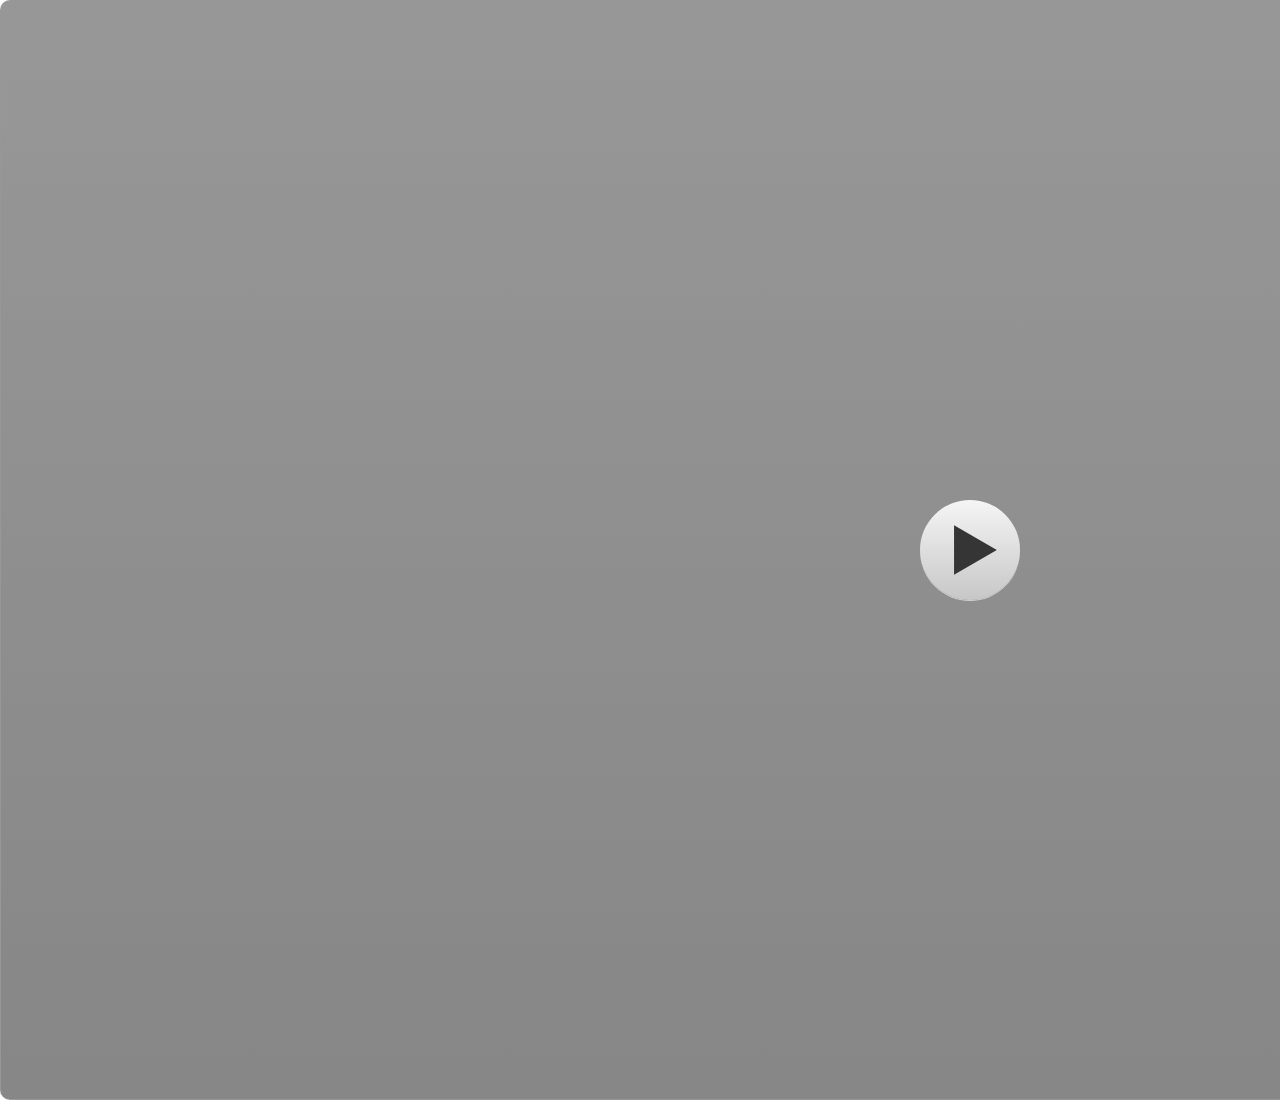
<file: story.html>
﻿<!doctype html>
<html lang="en-US">
<head>
  <meta charset="utf-8">
  <!-- Created using Storyline 3 - http://www.articulate.com  -->
  <!-- version: 3.20.30234.0 -->
  <title>AS3 MEDPEM 1</title>
  <meta http-equiv="x-ua-compatible" content="IE=edge"/>
  <meta name="viewport" content="width=device-width,initial-scale=1,user-scalable=no,shrink-to-fit=no,minimal-ui"/>
  <meta name="apple-mobile-web-app-capable" content="yes"/>
  <style>
    html, body { height: 100%; padding: 0; margin: 0 }
    #app { height: 100%; width: 100%; }
  </style>

  <script>
    window.DS = {};
    window.globals = {
      DATA_PATH_BASE: '',
      HAS_FRAME: true,
      HAS_SLIDE: true,

      lmsPresent: false,
      tinCanPresent: false,
      cmi5Present: false,
      aoSupport: false,
      scale: 'noscale',
      captureRc: false,
      browserSize: 'optimal',
      bgColor: '#FFFFFF',
      features: '',
      themeName: 'classic',
      preloaderColor: '#FFFFFF',
      suppressAnalytics: false,
      productChannel: 'perpetual',
      publishSource: 'storyline',
      aid: '',
      cid: 'c726381e-25c6-4836-8cd9-0ffc35e77418',
      playerVersion: '3.20.30234.0',
      publishTimestamp: '2025-01-10T04:56:46.9818034Z',
      maxIosVideoElements: 10,
      connectionSettings: { },

      
      parseParams: function(qs) {
        if (window.globals.parsedParams != null) {
          return window.globals.parsedParams;
        }
        qs = (qs || window.location.search.substr(1)).split('+').join(' ');
        var params = {},
            tokens,
            re = /[?&]?([^=]+)=([^&]*)/g;

        while (tokens = re.exec(qs)) {
          params[decodeURIComponent(tokens[1]).trim()] =
            decodeURIComponent(tokens[2]).trim();
        }
        window.globals.parsedParams = params;
        return params;
      }

    };
  </script>
  <script>
    var isIe11 = ('ActiveXObject' in window || window.MSBlobBuilder != null)
      && window.msCrypto != null && !window.ActiveXObject;
    if (isIe11) {
      window.globals.unsupportedBrowser = true;
      document.write(atob('[base64]'));
    }
  </script>
  
  <script>window.THREE = { };</script>
  
</head>
<body style="background: #FFFFFF" class="cs-HTML theme-classic">
  <!-- 360 -->
  <script>!function(){var e,i=/iPhone/i,o=/iPod/i,n=/iPad/i,t=/\biOS-universal(?:.+)Mac\b/i,r=/\bAndroid(?:.+)Mobile\b/i,a=/Android/i,d=/(?:SD4930UR|\bSilk(?:.+)Mobile\b)/i,p=/Silk/i,l=/Windows Phone/i,u=/\bWindows(?:.+)ARM\b/i,b=/BlackBerry/i,s=/BB10/i,c=/Opera Mini/i,f=/\b(CriOS|Chrome)(?:.+)Mobile/i,h=/Mobile(?:.+)Firefox\b/i,v=function(e){return void 0!==e&&"MacIntel"===e.platform&&"number"==typeof e.maxTouchPoints&&e.maxTouchPoints>1&&"undefined"==typeof MSStream};e=function(e){var m={userAgent:"",platform:"",maxTouchPoints:0};e||"undefined"==typeof navigator?"string"==typeof e?m.userAgent=e:e&&e.userAgent&&(m={userAgent:e.userAgent,platform:e.platform,maxTouchPoints:e.maxTouchPoints||0}):m={userAgent:navigator.userAgent,platform:navigator.platform,maxTouchPoints:navigator.maxTouchPoints||0};var g=m.userAgent,y=g.split("[FBAN");void 0!==y[1]&&(g=y[0]),void 0!==(y=g.split("Twitter"))[1]&&(g=y[0]);var A=function(e){return function(i){return i.test(e)}}(g),w={apple:{phone:A(i)&&!A(l),ipod:A(o),tablet:!A(i)&&(A(n)||v(m))&&!A(l),universal:A(t),device:(A(i)||A(o)||A(n)||A(t)||v(m))&&!A(l)},amazon:{phone:A(d),tablet:!A(d)&&A(p),device:A(d)||A(p)},android:{phone:!A(l)&&A(d)||!A(l)&&A(r),tablet:!A(l)&&!A(d)&&!A(r)&&(A(p)||A(a)),device:!A(l)&&(A(d)||A(p)||A(r)||A(a))||A(/\bokhttp\b/i)},windows:{phone:A(l),tablet:A(u),device:A(l)||A(u)},other:{blackberry:A(b),blackberry10:A(s),opera:A(c),firefox:A(h),chrome:A(f),device:A(b)||A(s)||A(c)||A(h)||A(f)},any:!1,phone:!1,tablet:!1};return w.any=w.apple.device||w.android.device||w.windows.device||w.other.device,w.phone=w.apple.phone||w.android.phone||w.windows.phone,w.tablet=w.apple.tablet||w.android.tablet||w.windows.tablet,w}(),"object"==typeof exports&&"undefined"!=typeof module?module.exports=e:"function"==typeof define&&define.amd?define((function(){return e})):this.isMobile=e}();
    window.isMobile.apple.tablet = window.isMobile.apple.tablet ||
      (navigator.platform === 'MacIntel' && navigator.maxTouchPoints > 1);
    window.isMobile.apple.device = window.isMobile.apple.device || window.isMobile.apple.tablet;
    window.isMobile.tablet = window.isMobile.tablet || window.isMobile.apple.tablet;
    window.isMobile.any = window.isMobile.any || window.isMobile.apple.tablet;
  </script>

  <div id="focus-sink" tabindex="-1"></div>

  <div id="preso"></div>
  <script>
    (function() {

      var classTypes = [ 'desktop', 'mobile', 'phone', 'tablet' ];

      var addDeviceClasses = function(prefix, testObj) {
        var curr, i;
        for (i = 0; i < classTypes.length; i++) {
          curr = classTypes[i];
          if (testObj[curr]) {
            document.body.classList.add(prefix + curr);
          }
        }
      };

      var params = window.globals.parseParams(),
          isDevicePreview = params.devicepreview === '1',
          isPhoneOverride = params.deviceType === 'phone' || (isDevicePreview && params.phone == '1'),
          isTabletOverride = (params.deviceType === 'tablet' || isDevicePreview) && !isPhoneOverride,
          isMobileOverride = isPhoneOverride || isTabletOverride;

      var deviceView = {
        desktop: !window.isMobile.any && !isMobileOverride,
        mobile: window.isMobile.any || isMobileOverride,
        phone: isPhoneOverride || (window.isMobile.phone && !isTabletOverride),
        tablet: isTabletOverride || window.isMobile.tablet
      };

      window.globals.deviceView = deviceView;
      window.isMobile.desktop = !window.isMobile.any;
      window.isMobile.mobile = window.isMobile.any;

      addDeviceClasses('view-', deviceView);

    })();
  </script>
  
  <script src='story_content/user.js' type=text/javascript></script>
  <div class="slide-loader"></div>

  <script>
    if (window.globals.deviceView.isMobile) { var doc = document, loader = doc.body.querySelector('.slide-loader'); [ 1, 2, 3 ].forEach(function(n) { var d = doc.createElement('div'); d.style.backgroundColor = window.globals.preloaderColor; d.classList.add('mobile-loader-dot'); d.classList.add('dot' + n); loader.appendChild(d); }); }
  </script>

  <div class="mobile-load-title-overlay" style="display: none">
    <div class="mobile-load-title">AS3 MEDPEM 1</div>
  </div>

  <div class="mobile-chrome-warning"></div>

  
<style>
  .warn-connection-dialog {
    display: none;
    background: transparent;
    pointer-events: none;
    position: fixed;
    left: 0;
    top: 0;
    width: 100%;
    height: 100%;
    z-index: 999;
  }

  .warn-connection-content {
    border-radius: 4px;
    background: white;
    border: 1px solid #E7E7E7;
    color: #333333;
    box-shadow: 0 2px 4px rgba(0, 0, 0, 0.25);
    transition: all 150ms ease-out;
    position: absolute;
    white-space: nowrap;
  }

  .view-phone.is-landscape .warn-connection-content {
    left: 23px;
    bottom: 23px;
  }

  .view-tablet.is-landscape .warn-connection-content {
    left: 50%;
    top: 20px;
    transform: translateX(-50%);
  }

  .is-portrait .warn-connection-content {
    transform: translate(-50%, calc(-100% - 15px));
  }

  .warn-connection-content p {
    display: inline-block;
    margin: 0 8px 0 0;
    line-height: 33px;
    font-size: 11px;
  }

  .warn-connection-content svg {
    position: relative;
    vertical-align: middle;
    margin: 0 2px 2px 8px;
  }

  .view-desktop .warn-connection-content {
    left: 1.5em;
    bottom: 1.5em;
  }

  .view-desktop .warn-connection-content p {
    font-size: 1.1em;
  }

  .is-offline .warn-connection-dialog {
    display: block;
  }

  .is-offline .cs-panel * {
    pointer-events: none !important;
  }

  .is-offline .cs-panel {
    pointer-events: all !important;
  }

  .is-offline #nav-controls * {
    pointer-events: none !important;
  }

  .is-offline #nav-controls {
    pointer-events: all !important;
  }
</style>

<div class="warn-connection-dialog">
  <div class="warn-connection-content">
    <svg width="17" height="15" viewBox="0 0 17 15" xmlns="http://www.w3.org/2000/svg">
      <path fill="#8F0000" stroke="white" d="M16.07,12.98 L15.88,12.23 L9.51,1.21 C8.97,0.26,7.6,0.26,7.06,1.21 L0.69,12.23 C0.15,13.16,0.81,14.36,1.91,14.36 H14.65 C15.47,14.36,16.05,13.7,16.07,12.98 Z"/>
      <path fill="white" stroke="white" d="M8.58,5.5 C8.35,5.28,8.5,5.35,8.21,5.32 C8.09,5.35,7.97,5.49,7.96,5.67 C7.97,5.79,7.98,5.92,7.98,6.04 L7.98,6.04 C7.99,6.17,8,6.31,8.01,6.43 L8.01,6.44 C8.03,6.92,8.06,7.41,8.09,7.9 L8.09,7.9 C8.12,8.39,8.14,8.88,8.17,9.37 C8.17,9.39,8.18,9.42,8.2,9.44 C8.23,9.46,8.25,9.47,8.28,9.47 C8.31,9.47,8.34,9.46,8.35,9.44 C8.37,9.43,8.38,9.4,8.39,9.35 L8.39,9.34 C8.39,9.24,8.4,9.15,8.4,9.05 L8.4,9.05 C8.41,8.96,8.41,8.86,8.42,8.75 C8.43,8.44,8.45,8.12,8.47,7.81 L8.47,7.81 C8.49,7.49,8.51,7.18,8.53,6.87 C8.55,6.46,8.56,6.05,8.59,5.64 L8.6,5.62 C8.6,5.57,8.59,5.53,8.58,5.5 L8.21,5.32 Z"/>
      <circle fill="white" stroke="white" cx="8.3" cy="11.35" r="0.3"/>
    </svg>
    <p>You are offline. Trying to reconnect...</p>
  </div>
</div>

<script>
  (function() {
    window.DS.connection = {
      warningShown: false,
      assets: {},
      loadingAssetGroup: false,
      retryDelay: 500
    };

    // @TODO this is POC code and can be cleaned up a bit more if we move forward
    // with the feature



    // The `window.globals.features` variable must be set in `webpack.dev.config` when testing locally - it is not enough
    // to have it in the data - but it must be set there as well.
    var useConnectionMessages = window.AbortController != null &&
      window.location.protocol != 'file:' &&
      window.globals.features.indexOf('ConnectionMessages') != -1;

    window.DS.connection.useConnectionMessages = useConnectionMessages

    var assetCount = 0;
    var checkLoadedId;
    var connectionSettings = window.globals.connectionSettings;

    if (useConnectionMessages && connectionSettings != null) {
      var contentEl = document.querySelector('.warn-connection-content');
      var messageEl = contentEl.querySelector('p')

      if (connectionSettings.useDarkTheme) {
        contentEl.style.borderColor = '#BABBBA';
        contentEl.style.backgroundColor = '#282828';
        contentEl.style.color = '#FFFFFF';
      }

      if (connectionSettings.message != null) {
        messageEl.textContent = window.decodeURIComponent(connectionSettings.message);
      }
    }

    function checkAssetsReady() {
      for (var i in DS.connection.assets) {
        if (!DS.connection.assets[i].success) {
          return false;
        }
      }
      return true;
    }

    function stopAssetGroup() {
      if (!useConnectionMessages) { return; }

      assetCount = 0;

      DS.connection.oldAssetGroup = DS.connection.assets;
      DS.connection.assets = {};
      DS.connection.loadingAssetGroup = false;
      clearInterval(checkLoadedId);
    }

    function startAssetGroup() {
      if (!useConnectionMessages) { return; }
      var ticks = 0;
      clearInterval(checkLoadedId);
      checkLoadedId = setInterval(function() {
        var loaded = 0;
        if (assetCount === 0 && loaded === 0) {
          clearInterval(checkLoadedId);
          return;
        }

        for (var i in DS.connection.assets) {
          if (DS.connection.assets[i].success) {
            loaded++;
          }
        }

        if (assetCount === loaded && checkAssetsReady()) {
          for (var i in DS.connection.assets) {
            if (DS.connection.assets[i].action) {
              DS.connection.assets[i].action();
            }
          }
          hideWarning();
          stopAssetGroup();
        }
      }, 100)
    }

    function requiredAsset(url, action, retry, type) {
      if (!useConnectionMessages) { return; }
      if (DS.connection.assets[url]) { return; }

      DS.connection.assets[url] = {
        success: false, action: action, retry: retry, type: type
      };
      assetCount = Object.keys(DS.connection.assets).length;
      if (!DS.connection.loadingAssetGroup) {
        startAssetGroup();
      }
      DS.connection.loadingAssetGroup = true;
    }

    function assetLoaded(url) {
      if (!useConnectionMessages) { return; }
      if (DS.connection.assets[url]) {
        DS.connection.assets[url].success = true;
      }
    }

    function assetFailed(url) {
      if (!useConnectionMessages) { return; }
      if (!DS.connection.assets[url]) {
        if (/\.js$/.test(url)) {
          setTimeout(function() {
            if (DS.connection.lastSlideLoaded != null) {
              DS.connection.lastSlideLoaded();
            }
          }, DS.connection.retryDelay);
        }
        return;
      }
      if (!DS.connection.warningShown) { showWarning(); }
      if (DS.connection.assets[url].retry) {
        setTimeout(function() {
          if (!DS.connection.assets[url].success) {
            DS.connection.assets[url].retry()
          }
        }, DS.connection.retryDelay);
      }
    }

    function hideWarning() {
      document.body.classList.remove('is-offline');
      DS.connection.warningShown = false;
    }
    DS.connection.hideWarning = hideWarning

    function showWarning(btn) {
      document.body.classList.add('is-offline')
      DS.connection.warningShown = true;
      updateWarningPosition();
    }

    function updateWarningPosition() {
      if (!DS.connection.warningShown) {
        return;
      }

      var isPortrait = document.body.classList.contains('is-portrait');
      var warningEl = document.querySelector('.warn-connection-content');

      if (isPortrait) {
        var slide = document.querySelector('.primary-slide');
        var slideRect = slide.getBoundingClientRect();

        warningEl.style.top = `${slideRect.top}px`
        warningEl.style.left = `${slideRect.left + slideRect.width / 2}px`
      } else {
        warningEl.style.top = null;
        warningEl.style.left = null;
      }

      window.requestAnimationFrame(updateWarningPosition);
    }

    // these will all be noops if the feature flag isn't set in
    // the data and `window.globals.features`
    DS.connection.requiredAsset = requiredAsset;
    DS.connection.assetLoaded = assetLoaded;
    DS.connection.assetFailed = assetFailed;
    DS.connection.stopAssetGroup = stopAssetGroup;
    DS.connection.startAssetGroup = startAssetGroup;
  })();
</script>


  <script>
    
    if (window.autoSpider && window.vInterfaceObject) {
      document.querySelector('.mobile-load-title-overlay').style.display = 'none';
    }
  </script>

  

  <link rel="stylesheet" href="html5/data/css/output.min.css" data-noprefix/>
</body>
<script src="html5/lib/scripts/bootstrapper.min.js"></script>
</html>
</file>
